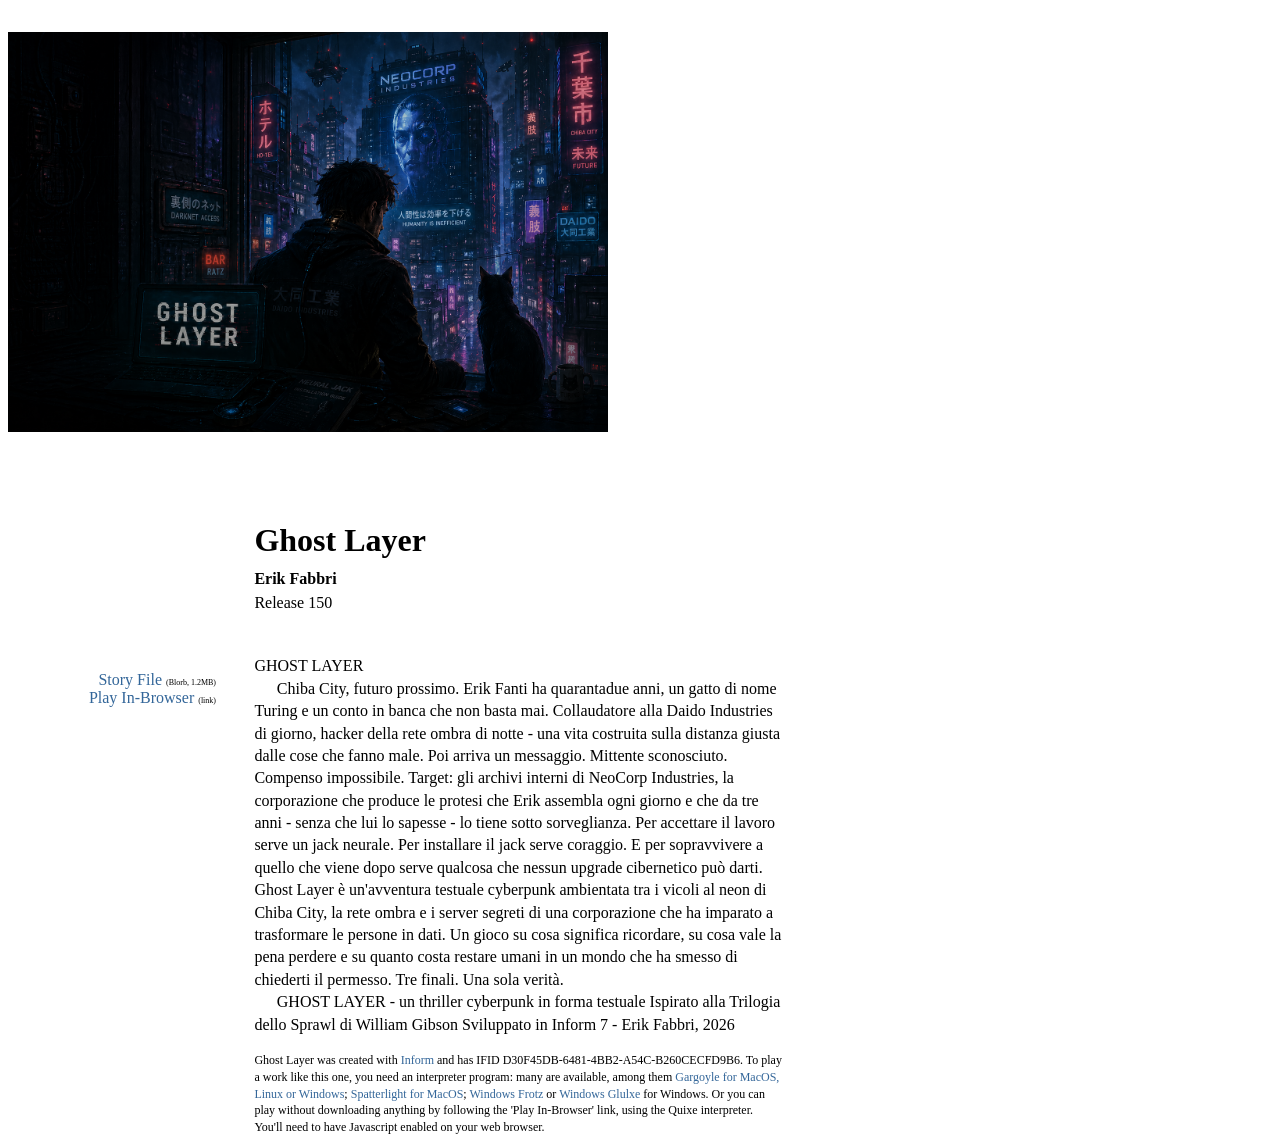
<file: index.html>
<!DOCTYPE html PUBLIC "-//W3C//DTD HTML 4.01 Transitional//EN" "http://www.w3.org/TR/html4/loose.dtd">
<html>
<head>
  <title>Erik Fabbri - Ghost Layer</title>
  <meta http-equiv="Content-Type" content="text/html;charset=utf-8" />
  <meta name="author" content="Erik Fabbri" />
  <meta name="description" content="A page for the game Ghost Layer by Erik Fabbri." />
  <link rel="stylesheet" href="style.css" type="text/css" media="all" />
 </head>
<body>
<div class="container">
<div class="coverimage"><span><img src="Cover.png" border="0"></span></div>
<div class="introduction">
	<h1><span>Ghost Layer</span></h1>
	<h2><span>Erik Fabbri</span></h2>
	<div class="bibliography"><span>Release 150</span></div>
</div>
<div class="links">
	<ul>
	<li><div class="download"><a href="Ghost Layer.gblorb">Story File</a> <span class="filetype">(Blorb,&nbsp;1.2MB)</span></div></li>
	<div class="auxiliary"><li><a href="play.html">Play In-Browser</a> <span class="filetype">(link)</span></li></div>
	</ul>
</div>

<div class="about"><span><p>GHOST LAYER</p><p>Chiba City, futuro prossimo. Erik Fanti ha quarantadue anni, un gatto di nome Turing e un conto in banca che non basta mai. Collaudatore alla Daido Industries di giorno, hacker della rete ombra di notte - una vita costruita sulla distanza giusta dalle cose che fanno male. Poi arriva un messaggio. Mittente sconosciuto. Compenso impossibile. Target: gli archivi interni di NeoCorp Industries, la corporazione che produce le protesi che Erik assembla ogni giorno e che da tre anni - senza che lui lo sapesse - lo tiene sotto sorveglianza. Per accettare il lavoro serve un jack neurale. Per installare il jack serve coraggio. E per sopravvivere a quello che viene dopo serve qualcosa che nessun upgrade cibernetico può darti. Ghost Layer è un'avventura testuale cyberpunk ambientata tra i vicoli al neon di Chiba City, la rete ombra e i server segreti di una corporazione che ha imparato a trasformare le persone in dati. Un gioco su cosa significa ricordare, su cosa vale la pena perdere e su quanto costa restare umani in un mondo che ha smesso di chiederti il permesso. Tre finali. Una sola verità.</p><p>GHOST LAYER - un thriller cyberpunk in forma testuale Ispirato alla Trilogia dello Sprawl di William Gibson Sviluppato in Inform 7 - Erik Fabbri, 2026</p></span></div>

<div class="playinfo">
	<p>Ghost Layer was created with <a href="http://inform7.com/">Inform</a> and has IFID D30F45DB-6481-4BB2-A54C-B260CECFD9B6.
	To play a work like this one, you need an interpreter program: many are available,
	among them <a href="http://ccxvii.net/gargoyle/">Gargoyle for MacOS, Linux or Windows</a>;
	<a href="https://github.com/angstsmurf/spatterlight/releases">Spatterlight for MacOS</a>;
	<a href="http://davidkinder.co.uk/frotz.html">Windows Frotz</a> or 
	<a href="http://davidkinder.co.uk/glulxe.html">Windows Glulxe</a> for Windows.
	 
Or you can play without downloading anything by following the 'Play In-Browser'
link, using the Quixe interpreter. You'll need to have Javascript enabled
on your web browser.</p>
</div>

</div>
</body>
</html>
</file>
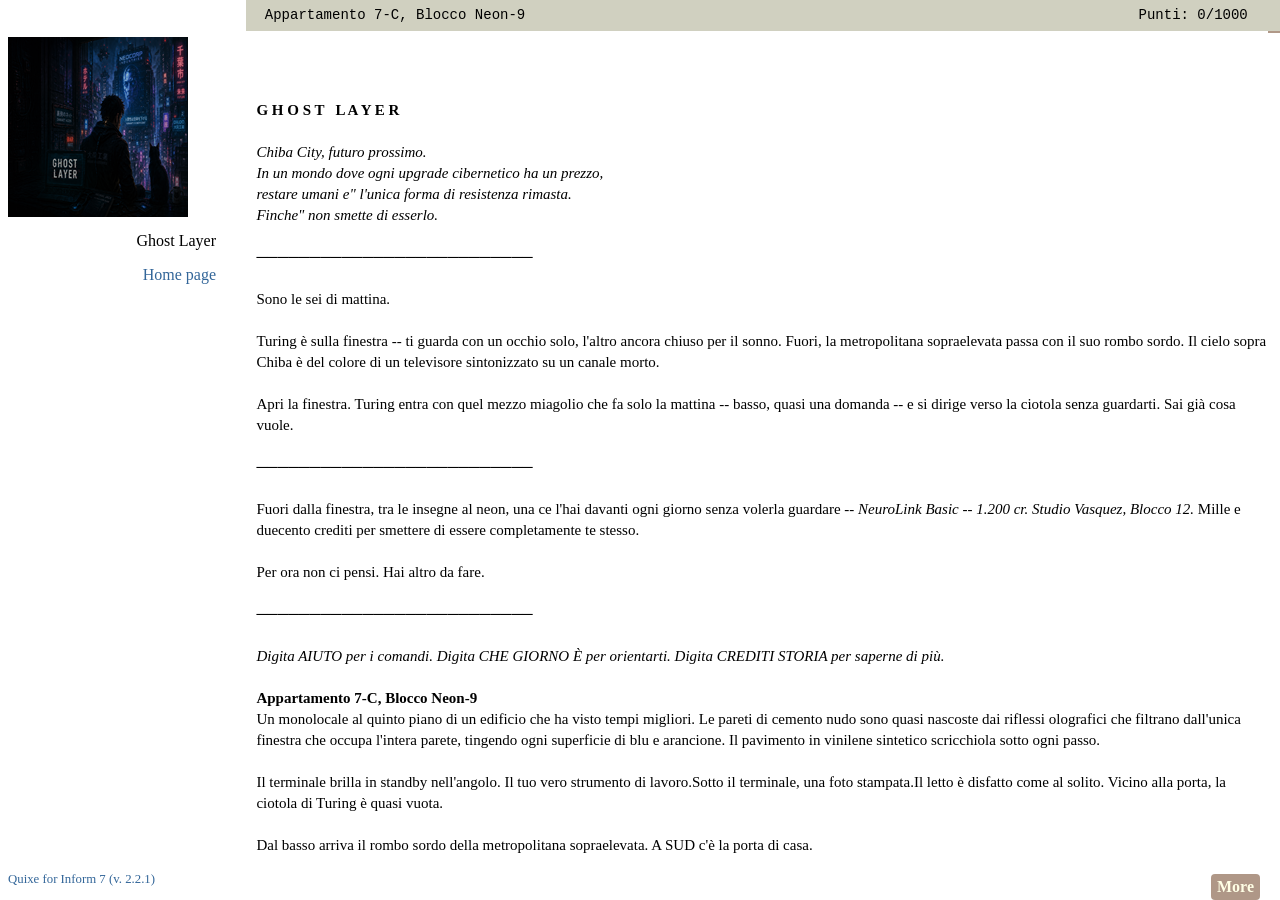
<file: play.html>
<!DOCTYPE html>
<html>
<head>
  <title>Erik Fabbri - Ghost Layer — Play</title>
  <meta http-equiv="Content-Type" content="text/html;charset=utf-8">
  <meta name="viewport" content="width=device-width, user-scalable=no">
  <meta name="author" content="Erik Fabbri">
  <link rel="stylesheet" href="style.css">
  
  <link rel="stylesheet" href="interpreter/glkote.css" type="text/css">
<link rel="stylesheet" href="interpreter/dialog.css" type="text/css">
<script src="interpreter/jquery-1.12.4.min.js" type="text/javascript"></script>
<script src="interpreter/glkote.min.js" type="text/javascript"></script>
<script src="interpreter/quixe.min.js" type="text/javascript"></script>

<script src="interpreter/resourcemap.js" type="text/javascript"></script>

<script type="text/javascript">
game_options = {
image_info_map: 'StaticImageInfo',  // image data is here, not in blorb
use_query_story: false,
log_execution_time: true,
set_page_title: false,
inspacing: 0,     // gap between windows
outspacing: 0     // gap between windows and edge of gameport
};
</script>

<script src="interpreter/Ghost Layer.gblorb.js" type="text/javascript"></script>
  
 </head>
<body class="play">
<div class="container">
<div class="coverimage miniatura-cover"><span><a href="Cover.png"><img src="Small Cover.png" border="0"></a></span></div>
<div class="links">
<div class="smalltitle">Ghost Layer</div>
<ul>
<li><a href="index.html">Home page</a></li>
</ul>
</div>

<div id="gameport">
<div id="windowport">
<noscript><hr>
<p>You'll need to turn on Javascript in your web browser to play this game.</p>
<hr></noscript>
</div>
<div id="loadingpane">
<img src="interpreter/waiting.gif" alt="LOADING"><br>
<em>&nbsp;&nbsp;&nbsp;Loading...</em>
</div>
<div id="errorpane" style="display:none;"><div id="errorcontent">...</div></div>
</div>

</div>
<div class="interpretercredit"><a href="http://eblong.com/zarf/glulx/quixe/">Quixe for Inform 7 (v. 2.2.1)</a></div>
</body>
</html>
</file>
<file: style.css>
/*

Standard CSS file for use with Standard.html and Standard-Source.html. 

*/


body
{
	font-family: Georgia, Palatino, "Times New Roman", Times, serif;
	font-size: 100%;
	-webkit-text-size-adjust: none;
}

.container
{
	margin-top: 2em;
}

/* 
Paragraph features defined here apply without distinction to blurb and
source paragraphs. 
*/

p
{
	font-size: 1em;
	line-height: 1.4;
}

/* 
Here we get rid of underlining for links, and provide a more subdued 
color scheme than the bright-blue HTML standard. 

Best color schemes are likely to vary depending on cover art.
*/

a
{
	text-decoration: none;
	color: #369;
}

a:visited
{
	text-decoration: none;
	color: #006;
}

a:hover
{
	text-decoration: none;
	color: #33C;
}

.coverimage
{
	/*width: 12.6em;
	margin-top: 2em;
	margin-left: 1em;
	float: left;
	clear: left;
	text-align: right;*/
	width: 100%;          /* Permette alla copertina di diventare grande */
	max-width: 600px;     /* Imposta un limite massimo per non farla sgranare troppo */
	margin: 2em 0;     /* Centra l'immagine e mette spazio sopra e sotto */
	float: none;          /* Rimuove il galleggiamento (Risolve la sovrapposizione!) */
	clear: both;          /* Forza il testo a iniziare tassativamente sotto l'immagine */
	display: block;       /* Rende l'immagine un blocco autonomo */
	text-align: left;   /* Centra l'immagine nel suo contenitore */
}

/* Questo assicura che l'immagine dentro il contenitore si adatti perfettamente */
.coverimage img 
{
	width: 100%;
	height: auto;
	display: block;
}

/* 
Here we make invisible the one-pixel border that currently goes around
the cover image. 
*/

.coverimage a
{
	font-style: normal;
	font-variant: normal;
	font-weight: normal;
	color: #FFF;
}

/* 
The introduction formatting applies to the title, author name, and release
number, here presented at the top of the page. 

To change the appearance of specific elements, tweak

	h1 for the title
	h2 for the author name
	.bibliography for the release information

*/

/* Forza la miniatura a rimanere piccola e a non espandersi */
.miniatura-cover {
    width: 180px !important;
    max-width: 180px !important;
    float: left;             /* Permette al testo del gioco di affiancarsi a destra */
    margin-right: 20px;      /* Distanzia il testo dall'immagine */
    margin-top: 5px;
    clear: none;             /* Rimuove il blocco per far salire il testo */
}

.miniatura-cover img {
    width: 180px !important;
    height: 180px !important;
    display: inline-block;
}

.introduction
{ 
	padding-top: 2.4em;
	margin-left: 15.4em;
	width: 33em;
	line-height: 1;
	text-align: left;
}

/* 
These set the sizes for the title (h1) and the author name (h2). 

The ideal font-size for h1 may vary quite a bit depending on how long the 
game's title is: larger for one-word titles, smaller for longer titles.

Should we wish to remove the title entirely and allow the cover art alone
to represent the game, we need only add the line "display: none;" to the
definition of h1.

*/
h1 { font-size: 2em;  }
h2 { font-size: 1em; line-height: .25;}

/* The about formatting applies to blurb information. */

.about
{
	margin-top: 2.8em;
	margin-left: 15.4em;
	width: 33em;
	text-align: left;
}

/* 
By setting about p and about p + p, we instruct the first paragraph of the
blurb to be unindented but subsequent paragraphs to be indented a small 
distance. 
*/

.about p { margin-bottom: 0; }

.about p + p
{
	text-indent: 1.4em;
	margin-top: 0;
}

/* 
Playinfo affects the paragraph at the bottom of the home-page that supplies
the IFID for the game and suggests interpreters for the author to use. */

.playinfo
{
	margin: 1em 0px 0px 15.4em;
	width: 33em;
}

.playinfo p {
	font-size: .75em;
}


/* 
The links formatting applies to the story file and auxiliary links found
on the home page, and to the Contents, Next, and Previous links on the 
source pages. Here we arrange for them to appear in a column at the left
side of the page. 
*/

.links
{
	width: 13em;
	float: left;
	clear: left;
	text-align: right; 
	margin-top: 2.8em;
}

.links li
{
	list-style-type: none;
	list-style-position: default;
	padding: .4 em;
}

/* 
The filetype id applies only to the little (blorb), (pdf), and similar
denotations found on the links. Here we make these appear smaller than the 
surrounding text. In order to get rid of them entirely, we would add 
"display: none;" to our filetype definition. 
*/ 

span.filetype { font-size: .5em; }

/* 
Source formatting applies to the source text on generated pages. 
*/

.source
{
	margin-top: 1.4em;
	margin-left: 15.4em;
	width: 33em;
	line-height: 1.4;
}

.sourceintroduction
{
	margin-left: 15.4em;
	width: 33em;
}

.sourceintroduction h1
{
	padding-top: 2.8em;
	font-size: 1em;
	line-height: 1;
	text-align: right;
	text-decoration: none;
	font-weight: normal;
	font-style: italic;
}

.sourceintroduction h2
{
	display: none;
}

.sourcecoverimage
{
	width: 12.6em;
	margin-top: 2em;
	margin-left: 1em;
	float: left;
	clear: left;
	text-align: right;
} 

/* 
Here we make invisible the one-pixel border that currently goes around
the cover image. 
*/

.sourcecoverimage a
{
	font-style: normal;
	font-variant: normal;
	font-weight: normal;
	color: #FFF;
}

.sourcebibliography
{
	display: none;
}

span.quote { color: #369; }

span.comment {
	color: #390;}

span.substitution
{
	color: #69B;
	font-variant: small-caps;
}
	
span.i6code { color: #666; font-family: monospace; }

span.columnhead { 
	font-style: italic; 
	font-size: 1em;
}

span.heading
{
	font-weight: bold;
} 

.source td
{
	padding-top: .7em;
	padding-bottom: .7em;
	padding-right: 1.4em;
	font-size: .75em;
	text-align: left;
	vertical-align: top;
} 

/*
We could alter the following in order to make the footnote links in the source
text appear different from other links, but otherwise they will be the same
color as other links -- which is fine as a default.
*/

span.notecue
{
	font-size: .75em;
	vertical-align: super;
}

/* 
Here we tell the elements of the table of contents not to be listed with
bullets because this tends to produce considerable visual clutter especially
with large project files. 
*/

.source li
{
	list-style-type: none;
	list-style-position: default;
}

/* 
Notes applies to footnotes on the source text. 
*/

.notes
{
	margin-left: 16.8em;
	width: 33em;
}

.notes p
{
	text-indent: -1.4em;
	font-size: .75em;
}

.notesheading { font-style: italic; }

p.indent0 
{	margin-bottom: 0;  
}

p.indent1 
{
	padding-left: 2.8em;
	text-indent: -.7em;
	margin-bottom: 0;
	margin-top: 0;
}

p.indent2 
{	margin-bottom: 0; 
	padding-left: 5.6em;
	text-indent: -.7em;
	margin-top: 0;
}

p.indent3 
{
	padding-left: 8.4em;
	text-indent: -.7em;
	margin-bottom: 0;
	margin-top: 0;
}

p.indent4
{	margin-bottom: 0; 
	padding-left: 11.2em;
	text-indent: -.7em;
	margin-top: 0;
}

p.indent5
{
	padding-left: 14em;
	text-indent: -.7em;
	margin-bottom: 0;
	margin-top: 0;
}

p.indent6
{	margin-bottom: 0; 
	padding-left: 16.8em;
	text-indent: -.7em;
	margin-top: 0;
}

p.indent7
{
	padding-left: 19.6em;
	text-indent: -.7em;
	margin-bottom: 0;
	margin-top: 0;
}


p.indent8
{	margin-bottom: 0; 
	padding-left: 22.4em;
	text-indent: -.7em;
	margin-top: 0;
}

p.indent9
{
	padding-left: 25.2em;
	text-indent: -.7em;
	margin-bottom: 0;
	margin-top: 0;
}

/*
Styles for play.html
*/
.play .coverimage
{
	position: fixed;
}
.play .links
{
	margin-top: 200px;
	position: fixed;
}

.interpretercredit
{
	bottom: 1em;
	font-size: 80%;
	position: fixed;
}

#gameport
{
	background: white;
	bottom: 0px;
	left: 15.4em;
	line-height: 1.4;
	margin: 0px;
	position: absolute;
	right: 0px;
	top: 0px;
}

/*
Styles for mobile browsers: change to a one-column layout.
*/

@media screen and (max-device-width: 480px)
{
	.coverimage, .introduction, .links, .about, .playinfo, .source, .sourceintroduction, .sourcecoverimage, .notes
	{
		float: none;
		margin-left: 1em;
		text-align: left;
	}

	.play .coverimage, .play .links, .play .interpretercredit
	{
		display: none;
	}
	
	#gameport
	{
		left: 0px;
		width: auto;
	}
}
</file>
<file: interpreter/glkote.css>
/* GlkOte stylesheet for Quixe/I7 Template
 * Designed by Andrew Plotkin <erkyrath@eblong.com>
 * <http://eblong.com/zarf/glk/glkote.html>
 * <http://eblong.com/zarf/glulx/quixe/>
 * 
 * This CSS stylesheet is in the public domain. Do whatever you want
 * with it.
 */

#windowport {
  width: 100%;
  height: 100%;
}

#errorpane {
  position: absolute;
  top: 0px;
  width: 100%;
  background: #FFA0A0;
  border-bottom: 3px solid #FF4040;
}

#errorpane.WarningPane {
  background: #B0B0FF;
  border-bottom: 3px solid #6060FF;
}

#errorpane:hover {
  background: rgba(255, 160, 160, 0.5);
  border-bottom: 3px solid rgba(255, 64, 64, 0.3);
}

#errorpane.WarningPane:hover {
  background: rgba(176, 176, 255, 0.5);
  border-bottom: 3px solid rgba(96, 96, 255, 0.3);
}

#errorcontent {
  font-size: 1.1em;
  padding: 1em;
  text-align: center;
}

#loadingpane {
  position: absolute;
  width: 100%;
  text-align: center;
  top: 20%;
}

.WindowFrame {
  /* This class provides the default background color of windows. You
     can change that, but don't touch the position or margin. */
  position: absolute;
  margin: 0px;
  background: white;
}

.BufferWindow {
  overflow: scroll;   /* vertical scrollbar is mandatory */
  overflow-x: hidden; /* but horizontal scrollbar is forbidden */
  font-family: Georgia, "Times New Roman", Times, serif;
  font-size: 15px;
  line-height: 1.4;
  padding: 6px 10px 6px 10px;
}

.BufferLine {
  white-space: pre-wrap; /* required for spaces to work right */
}

.GridWindow {
  background: #D0D0C0;
  overflow: hidden;
  font-family: monaco, andale mono, lucidatypewriter, courier, courier new, monospace; /* necessary! */
  font-size: 14px;
  padding: 6px 10px 6px 10px;
}

.GridLine {
  white-space: pre; /* required for spaces to work right */
}

.InvisibleCursor {
  /* This is a relic. It used to provide the padding below the last line
     of text, but now it has no effect. It will go away at some point. */
  position: relative;
}

.BufferLine:last-child {
  /* This provides the margin below the last line of text (and the input
     prompt). Without this, they'd be flush against the bottom of the
     window, which would be ugly. Do not modify this CSS class. */
  margin-bottom: 14px;
}

.HasNoInputField .BufferLine:last-child .BlankLineSpan {
  /* If the last line in a buffer window is blank, and there is no
     char/line input occurring, we suppress the blank line in the DOM.
     (The div still exists, but it has no visible contents, so it
     collapses.) This aids fixed-height buffer wins which contained
     exactly the right number of lines. */
  display: none;
}

.MorePrompt {
  /* This describes the "More" prompt that flashes in the bottom right corner
     of a window when it needs paging. */
  font-weight: bold;
  position: absolute;
  background: #603010;
  color: #FFFFCC;
  opacity: 0.5;
  padding: 2px 6px;
  -webkit-border-radius: 4px;
  -moz-border-radius: 4px;
}

.PreviousMark {
  /* This describes the small horizontal mark that appears in a window
     when it needs paging. */
  position: absolute;
  background: #B09888;
  height: 2px;
  width: 12px;
  top: 0px;
  right: 0px;
}

.Input {
  /* This class mimicks the Style_input class. It also eliminates the 
     usual decoration of an <input> field, as much as possible. */
  border: none;
  margin: 0px;
  padding: 0px;
  outline-width: 0px;
  outline-style: none;
  background: none;
  font-weight: bold;
}

.BufferWindow .Input {
  font-family: Georgia, "Times New Roman", Times, serif;
  font-size: 15px;
}

.GridWindow .Input {
  font-family: monaco, andale mono, lucidatypewriter, courier, courier new, monospace; /* necessary! */
  font-size: 14px;
}

/* The following are used for image alignment (in buffer windows). */

.ImageMarginLeft {
  float: left;
  margin-right: 0.5em;
}

.ImageMarginRight {
  float: right;
  margin-left: 0.5em;
}

.ImageInlineDown {
  vertical-align: text-top;
}

.ImageInlineUp {
  vertical-align: text-bottom;
}

.ImageInlineCenter {
  vertical-align: middle;
}

.FlowBreak {
  clear: both;
}

.GraphicsWindow canvas {
  display: block;
  background-color: white;
}

/* The following are the standard Glk styles. */

.Style_normal {
}

.Style_emphasized {
  font-style: italic;
}

.Style_preformatted {
  font-family: monaco, andale mono, lucidatypewriter, courier, courier new, monospace;
}

.Style_header {
  font-weight: bold;
}

.BufferWindow .Style_header {
  font-size: 17px;
}

.Style_subheader {
  font-weight: bold;
}

.Style_alert {
  font-weight: bold;
}

.Style_note {
  font-style: italic;
}

.Style_blockquote {
  background: #FFF0C0;
}

.Style_input {
  font-weight: bold;
  color: #300000;
}

.Style_user1 {
}

.Style_user2 {
}

/* End of GlkOte default stylesheet. */
</file>
<file: interpreter/dialog.css>
/* Dialog toolkit default stylesheet
 * Designed by Andrew Plotkin <erkyrath@eblong.com>
 * <http://eblong.com/zarf/glk/glkote.html>
 * 
 * This CSS stylesheet is in the public domain. Do whatever you want
 * with it.
 */

/* dialog_screen is a translucent rectangle that greys out the entire root
   element (the game beneath the dialog box).
*/
#dialog_screen {
  position: absolute;
  width: 100%;
  height: 100%;
  background: #808080;
  opacity: 0.5;
}

/* dialog_frame is an invisible pane that fills the root element. It exists
   so that the dialog can easily be centered in it.
*/
#dialog_frame {
  position: absolute;
  width: 100%;
  height: 100%;
}

/* dialog is the dialog div itself. It is displayed near the top of
   dialog_frame. The auto margins keep it horizontally centered.
*/
#dialog {
  position: relative;
  width: 400px;
  margin-left: auto;
  margin-right: auto;
  margin-top: 100px;
  background: white;
  border: 4px solid #AAA;
  -webkit-box-shadow: 1px 1px 15px #222;
  -moz-box-shadow: 1px 1px 15px #222;
  -webkit-border-radius: 10px;
  -moz-border-radius: 10px;
}

#dialog .DiaCaption {
  margin: 16px;
}

#dialog .DiaWarning {
  margin: 16px;
  font-size: 14px;
  font-style: italic;
}

#dialog .DiaInput {
  margin: 16px;
}

#dialog input {
  width: 100%;
}

#dialog .DiaBody {
  margin: 16px;
  clear: both;
}

#dialog select {
  width: 100%;
}

#dialog button {
  margin-left: 8px;
}

#dialog .DiaButtons {
  margin: 16px;
  text-align: right;
}

#dialog .DiaButtonsFloat {
  margin-left: 16px;
  margin-right: 16px;
  float: right;
}

#dialog .DiaDisplayText {
  font-family: inherit;
  height: 200px;
  padding: 4px 8px;
  overflow: scroll;   /* vertical scrollbar is mandatory */
  overflow-x: hidden; /* but horizontal scrollbar is forbidden */
  font-size: 14px;
  white-space: pre-wrap;
  background: #FED;
}

/* End of Dialog default stylesheet. */
</file>
